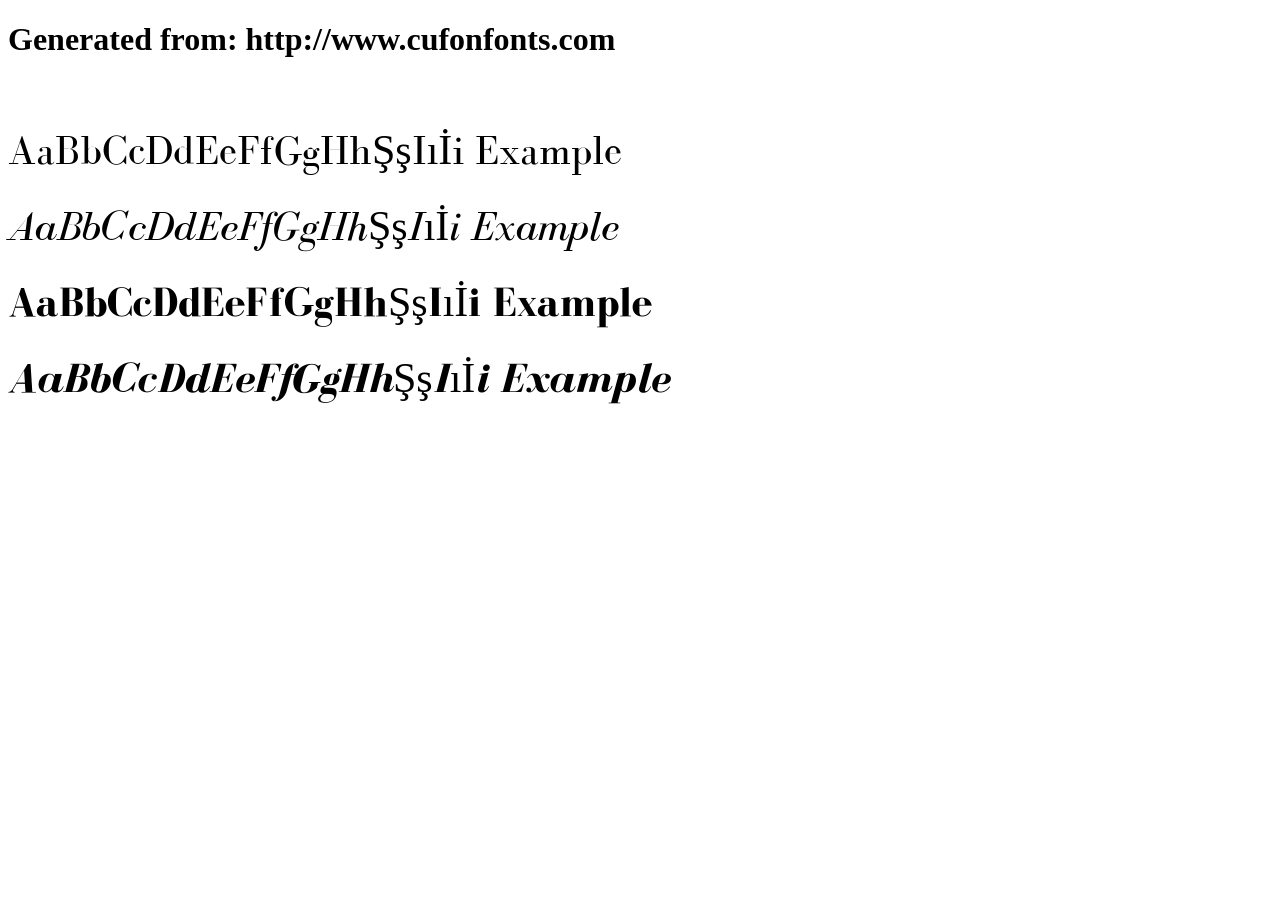
<file: static/font/example.html>
<!DOCTYPE html>
<html xmlns="http://www.w3.org/1999/xhtml">
<head>
    <meta http-equiv="Content-Type" content="text/html; charset=utf-8"/>
    <link rel="stylesheet" type="text/css"
          href="style.css"/>
</head>

<body>

<h1>Generated from: http://www.cufonfonts.com</h1><br/>
<h1 style="font-family:'BodoniFLF Regular';font-weight:normal;font-size:42px">AaBbCcDdEeFfGgHhŞşIıİi Example</h1>
<h1 style="font-family:'BodoniFLF Medium Italic';font-weight:normal;font-size:42px">AaBbCcDdEeFfGgHhŞşIıİi Example</h1>
<h1 style="font-family:'BodoniFLF Bold';font-weight:normal;font-size:42px">AaBbCcDdEeFfGgHhŞşIıİi Example</h1>
<h1 style="font-family:'BodoniFLF Bold Italic';font-weight:normal;font-size:42px">AaBbCcDdEeFfGgHhŞşIıİi Example</h1>


</body>
</html>
</file>
<file: static/font/style.css>
/* #### Generated By: http://www.cufonfonts.com #### */

    @font-face {
    font-family: 'BodoniFLF Regular';
    font-style: normal;
    font-weight: normal;
    src: local('BodoniFLF Regular'), url('BodoniFLF-Roman.woff') format('woff');
    }
    

    @font-face {
    font-family: 'BodoniFLF Medium Italic';
    font-style: normal;
    font-weight: normal;
    src: local('BodoniFLF Medium Italic'), url('BodoniFLF-Italic.woff') format('woff');
    }
    

    @font-face {
    font-family: 'BodoniFLF Bold';
    font-style: normal;
    font-weight: normal;
    src: local('BodoniFLF Bold'), url('BodoniFLF-Bold.woff') format('woff');
    }
    

    @font-face {
    font-family: 'BodoniFLF Bold Italic';
    font-style: normal;
    font-weight: normal;
    src: local('BodoniFLF Bold Italic'), url('BodoniFLF-BoldItalic.woff') format('woff');
    }
</file>
